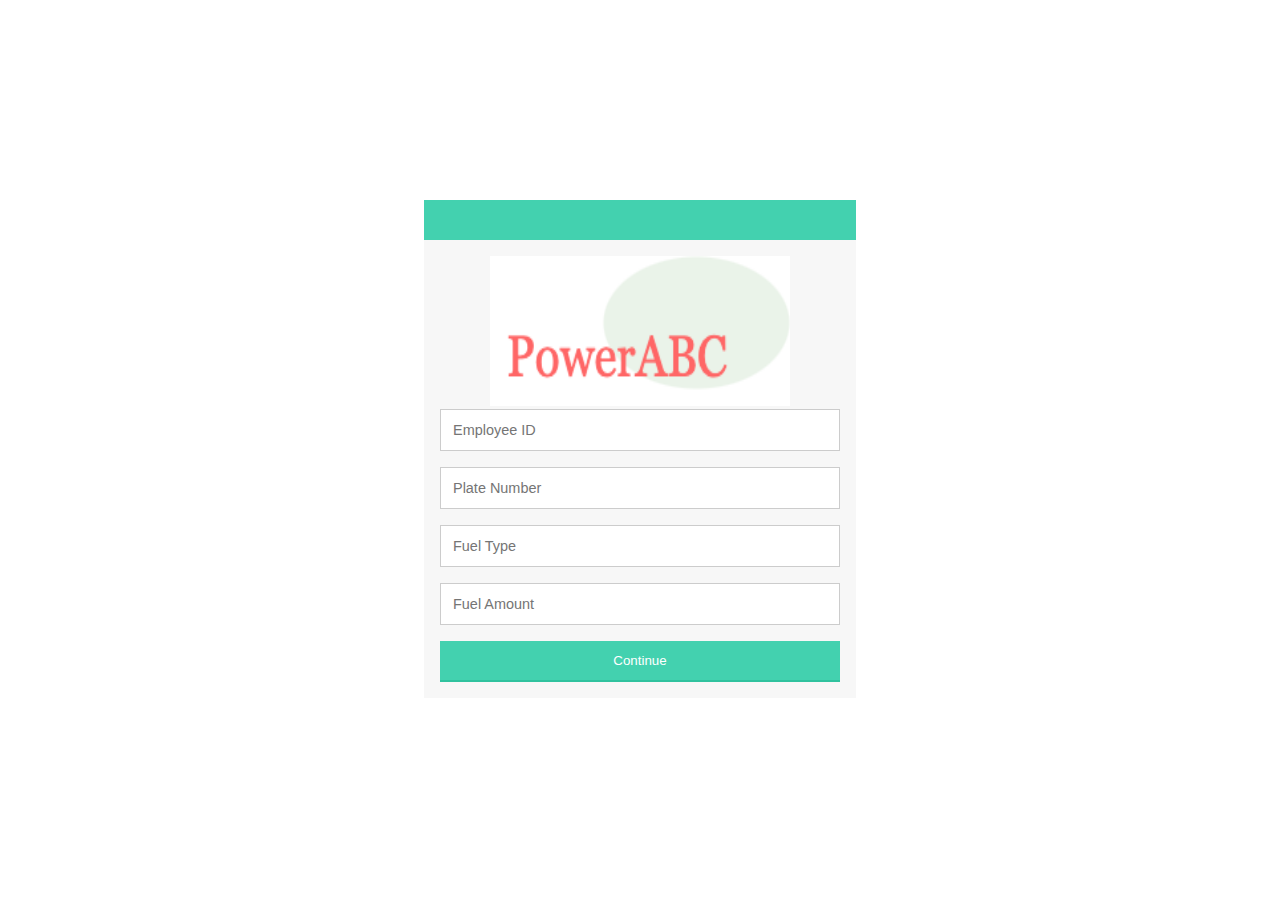
<file: index.html>
<!DOCTYPE html>
<html lang="en">
<head>
  <meta charset="UTF-8">
  <link rel="stylesheet" href="main.css">
  <meta name="viewport" content="width=device-width, initial-scale=1.0">
  <title>PowerABC</title>
</head>
<body>
  <div class="form-style-6">
    <h1></h1>
    <div style="text-align: center;"><img src="favicon.png" alt="PowerABC" width="300" height="150" /></div>
    <form method="GET" action="progress.html">
      <input type="text" name="field1" placeholder="Employee ID" />
      <input type="text" name="field2" placeholder="Plate Number" />
      <input type="text" name="field3" placeholder="Fuel Type" />
      <input type="text" name="field3" placeholder="Fuel Amount" />
      <input type="submit" value="Continue"/>
    </form>
  </div>
</body>
</html>
</file>
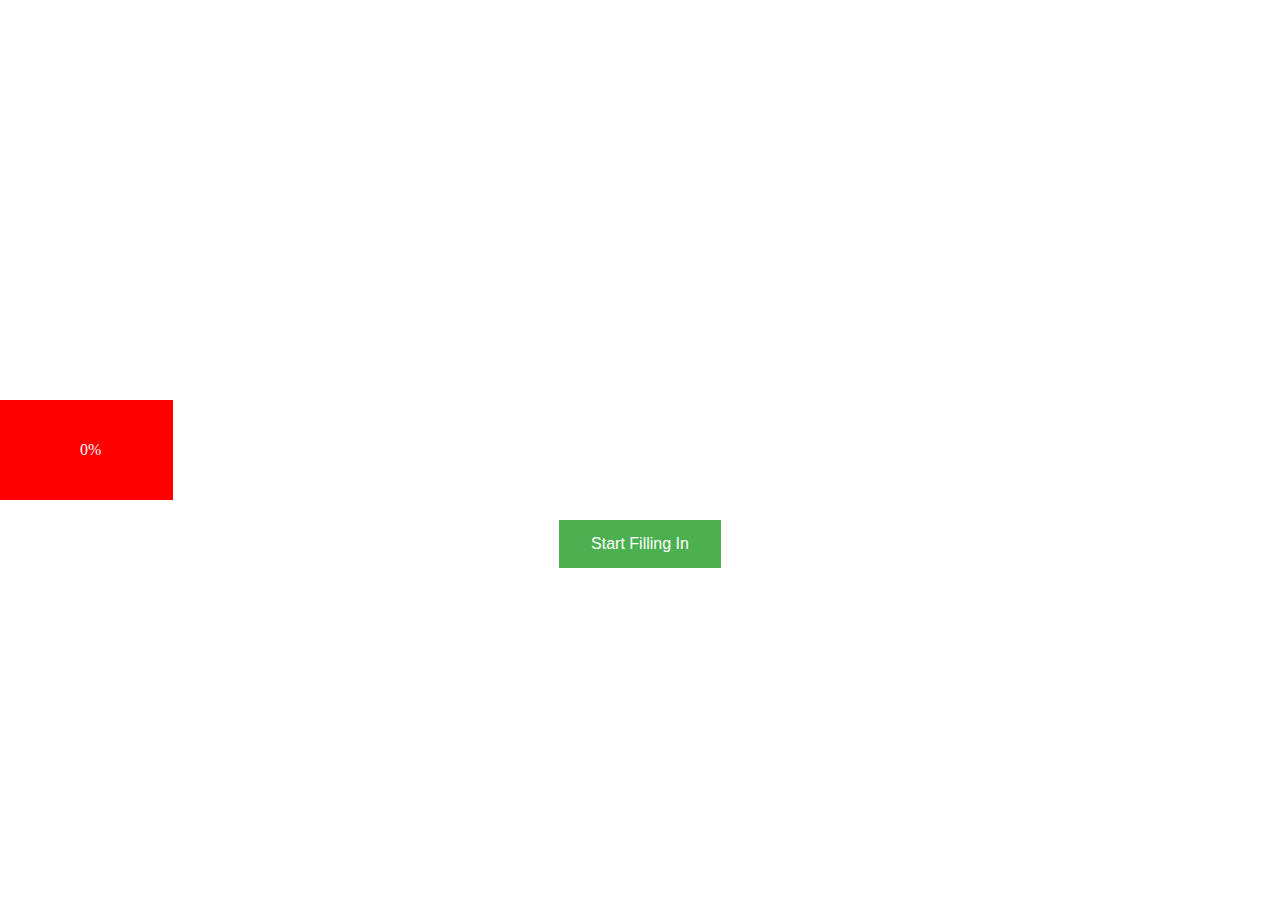
<file: progress.html>
<!DOCTYPE html>
<html lang="en">
<head>
  <meta charset="UTF-8">
  <meta http-equiv="X-UA-Compatible" content="IE=edge">
  <meta name="viewport" content="width=device-width, initial-scale=1.0">
  <link rel="stylesheet" href="progress.css">
  <title>Document</title>
</head>
<body>
  <div id="myProgress">
    <div id="myBar">0%</div>
    <button id="move" onclick="move()">Start Filling In</button>
  </div>
  <script>
    var i = 0;
      function move() {
        if (i == 0) {
          i = 1;
          var elem = document.getElementById("myBar");
          var width = 0;
          var id = setInterval(frame, 10);
          function frame() {
            if (width >= 100) {
              clearInterval(id);
              i = 0;
              document.getElementById("move").onclick = (() => { location.href = 'receipt.html' })
              document.getElementById("move").innerHTML = "Print Receipt"
            } else {
              width++;
              elem.style.width = width-10 + "%";
              elem.innerHTML = width + "%";
            }
          }
        }

      console.log(i)
      }
  </script>
</body>
</html>
</file>
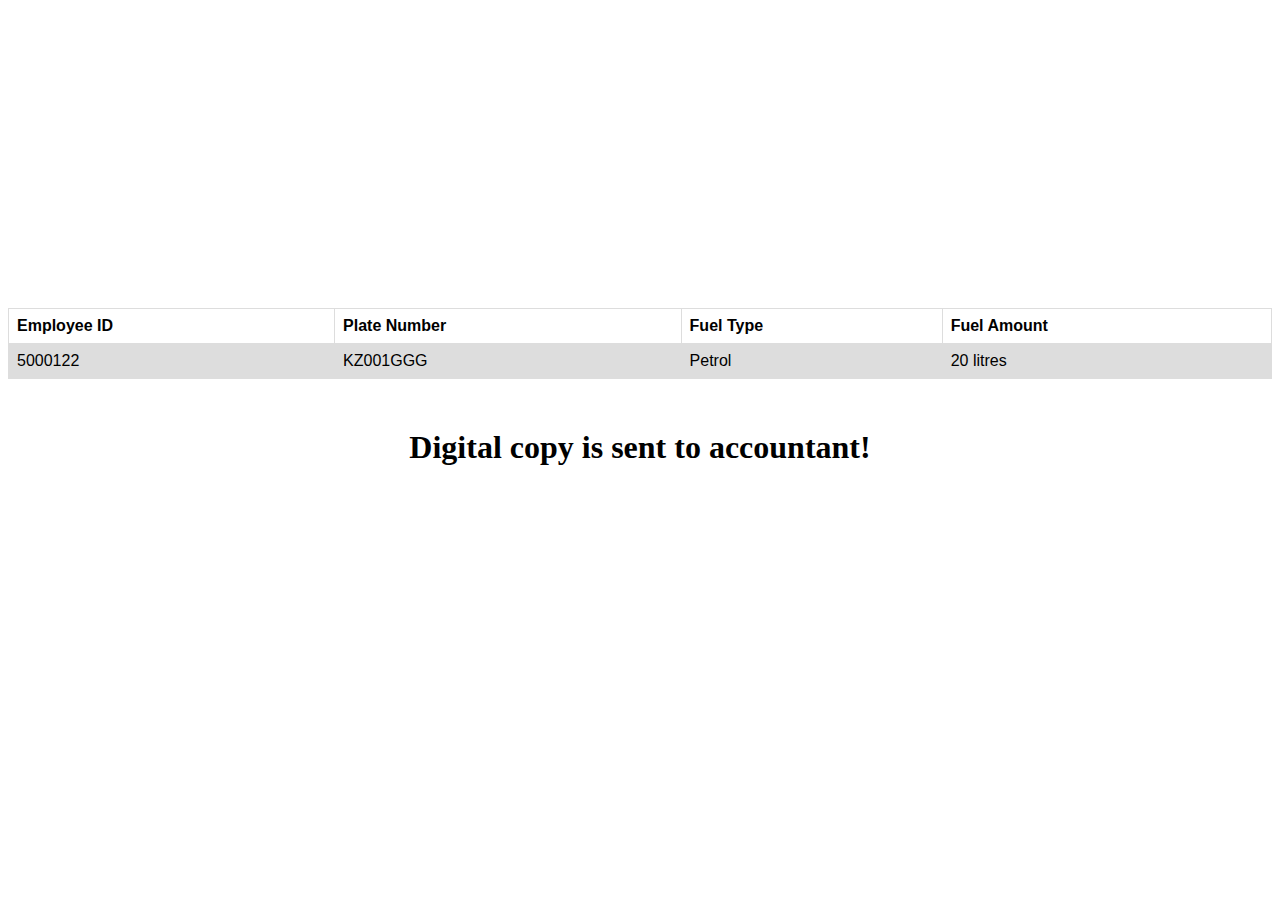
<file: receipt.html>
<!DOCTYPE html>
<html lang="en">
<head>
  <meta charset="UTF-8">
  <meta http-equiv="X-UA-Compatible" content="IE=edge">
  <meta name="viewport" content="width=device-width, initial-scale=1.0">
  <title>Document</title>
  <style>
    body {
      align-items: center;
      padding-top: 200px;
      padding-bottom: 200px;
    }

    table {
      margin-top: 100px; 
      font-family: arial, sans-serif;
      border-collapse: collapse;
      width: 100%;
    }
  
    td,
    th {
      border: 1px solid #dddddd;
      text-align: left;
      padding: 8px;
    }
  
    tr:nth-child(even) {
      background-color: #dddddd;
    }

    #salem{
      margin-top: 50px;
      text-align: center;
    }
  </style>
</head>
<body>
  <table>
    <tr>
      <th>Employee ID</th>
      <th>Plate Number</th>
      <th>Fuel Type</th>
      <th>Fuel Amount</th>
    </tr>
    <tr>
      <td>5000122</td>
      <td>KZ001GGG</td>
      <td>Petrol</td>
      <td>20 litres</td>
    </tr>
  </table>

  <div><h1 id="salem">Digital copy is sent to accountant!</h1></div>
</body>
</html>
</file>
<file: main.css>
.form-style-6 {
  font: 95% Arial, Helvetica, sans-serif;
  max-width: 400px;
  margin: 200px auto;
  padding: 16px;
  background: #F7F7F7;
}

.form-style-6 h1 {
  background: #43D1AF;
  padding: 20px 0;
  font-size: 140%;
  font-weight: 300;
  text-align: center;
  color: #fff;
  margin: -16px -16px 16px -16px;
}

.form-style-6 input[type="text"],
.form-style-6 input[type="date"],
.form-style-6 input[type="datetime"],
.form-style-6 input[type="email"],
.form-style-6 input[type="number"],
.form-style-6 input[type="search"],
.form-style-6 input[type="time"],
.form-style-6 input[type="url"],
.form-style-6 textarea,
.form-style-6 select {
  -webkit-transition: all 0.30s ease-in-out;
  -moz-transition: all 0.30s ease-in-out;
  -ms-transition: all 0.30s ease-in-out;
  -o-transition: all 0.30s ease-in-out;
  outline: none;
  box-sizing: border-box;
  -webkit-box-sizing: border-box;
  -moz-box-sizing: border-box;
  width: 100%;
  background: #fff;
  margin-bottom: 4%;
  border: 1px solid #ccc;
  padding: 3%;
  color: #555;
  font: 95% Arial, Helvetica, sans-serif;
}

.form-style-6 input[type="text"]:focus,
.form-style-6 input[type="date"]:focus,
.form-style-6 input[type="datetime"]:focus,
.form-style-6 input[type="email"]:focus,
.form-style-6 input[type="number"]:focus,
.form-style-6 input[type="search"]:focus,
.form-style-6 input[type="time"]:focus,
.form-style-6 input[type="url"]:focus,
.form-style-6 textarea:focus,
.form-style-6 select:focus {
  box-shadow: 0 0 5px #43D1AF;
  padding: 3%;
  border: 1px solid #43D1AF;
}

.form-style-6 input[type="submit"],
.form-style-6 input[type="button"] {
  box-sizing: border-box;
  -webkit-box-sizing: border-box;
  -moz-box-sizing: border-box;
  width: 100%;
  padding: 3%;
  background: #43D1AF;
  border-bottom: 2px solid #30C29E;
  border-top-style: none;
  border-right-style: none;
  border-left-style: none;
  color: #fff;
}

.form-style-6 input[type="submit"]:hover,
.form-style-6 input[type="button"]:hover {
  background: #2EBC99;
}
</file>
<file: progress.css>
body{
  padding-top: 200px;
  text-align: center;
  vertical-align: middle;
  margin: auto;
}

#myBar {
  width: 1%;
  height: 100px;
  background-color: red;
  margin-top: 200px;
  padding-left: 80px;
  padding-right: 80px;

  text-align: center;
  /* To center it horizontally (if you want) */
  line-height: 100px;
  /* To center it vertically */
  color: white;
}

button {
  margin-top: 20px;
  background-color: #4CAF50;
  /* Green */
  border: none;
  color: white;
  padding: 15px 32px;
  text-align: center;
  text-decoration: none;
  display: inline-block;
  font-size: 16px;
}
</file>
